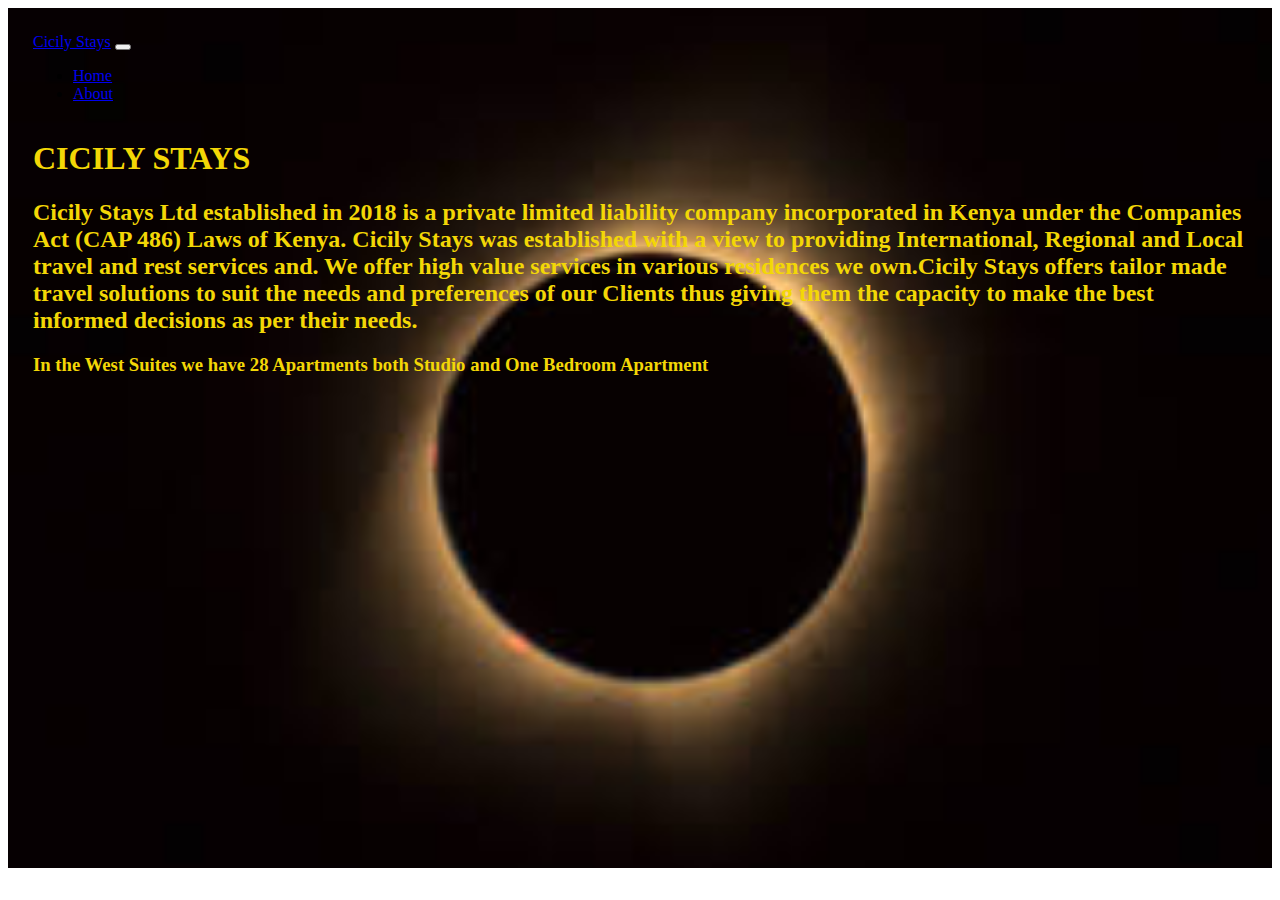
<file: about.html>
<!doctype html>
<html lang="en">

<head>

    <meta charset="utf-8">
    <meta http-equiv="X-UA-Compatible" content="IE=edge">
    <meta name="viewport" content="width=device-width, initial-scale=1">

    <link href="https://cdn.jsdelivr.net/npm/bootstrap@5.1.3/dist/css/bootstrap.min.css" rel="stylesheet"
        integrity="sha384-1BmE4kWBq78iYhFldvKuhfTAU6auU8tT94WrHftjDbrCEXSU1oBoqyl2QvZ6jIW3" crossorigin="anonymous">
    <link rel="stylesheet" href="https://cdn.jsdelivr.net/npm/bootstrap-icons@1.3.0/font/bootstrap-icons.css">
    <link rel="stylesheet" href="cs.css">
    <link rel="stylesheet" href="https://cdnjs.cloudflare.com/ajax/libs/font-awesome/4.7.0/css/font-awesome.min.css">


    <title>ctravels</title>
</head>

<body>
    <section class="cstays1">
        <!--Navbar-->
        <div class="container">
            <nav class="navbar navbar-expand-md navbar-dark">
                <div class="container">
                    <a href="#" class="navbar-brand text-white fw-bold">Cicily Stays</a>

                    <button class="navbar-toggler" type="button" data-bs-toggle="collapse" data-bs-target="#navmenu">
                        <span class="navbar-toggler-icon"></span>
                    </button>

                    <div class="collapse navbar-collapse" id="navmenu">
                        <ul class="navbar-nav ms-auto">
                            <li class="nav-item">
                                <a href="index.html" class="nav-link text-white fw-bold">Home</a>
                            </li>

                            <li class="nav-item">
                                <a href="about.html" class="nav-link text-white fw-bold">About</a>
                            </li>
                        </ul>
                    </div>
                </div>
            </nav>
        </div>

        <!--showcase-->
        <section class="showcase">
            <div class="container">
                <div class="mx-12 mb-0 mt-0 welcome text-center">
                    <section id="welcome-section1" class="welcome-section1">
                        <h1 class="text-lg-center pt-2 fw-bolder">CICILY STAYS</h1>
                        <h2 class="text-center pt-2 fs-3 fw-italic">Cicily Stays Ltd established in 2018 is a private
                            limited liability company incorporated in Kenya under the Companies Act (CAP 486) Laws of
                            Kenya. Cicily Stays was established with a view to providing International, Regional and
                            Local travel and rest services and. We offer high value services in various residences we
                            own.Cicily Stays offers tailor made travel solutions to suit the needs and preferences of
                            our Clients thus giving them the capacity to make the best informed decisions as per their
                            needs.</h2>
                        <h3 class="text-center pt-2 fs-3 fw-italic">In the West Suites we have 28 Apartments both Studio
                            and One Bedroom Apartment</h3>
                    </section>

                </div>
            </div>
        </section>

    </section>
    </section>
</body>

</html>
</file>
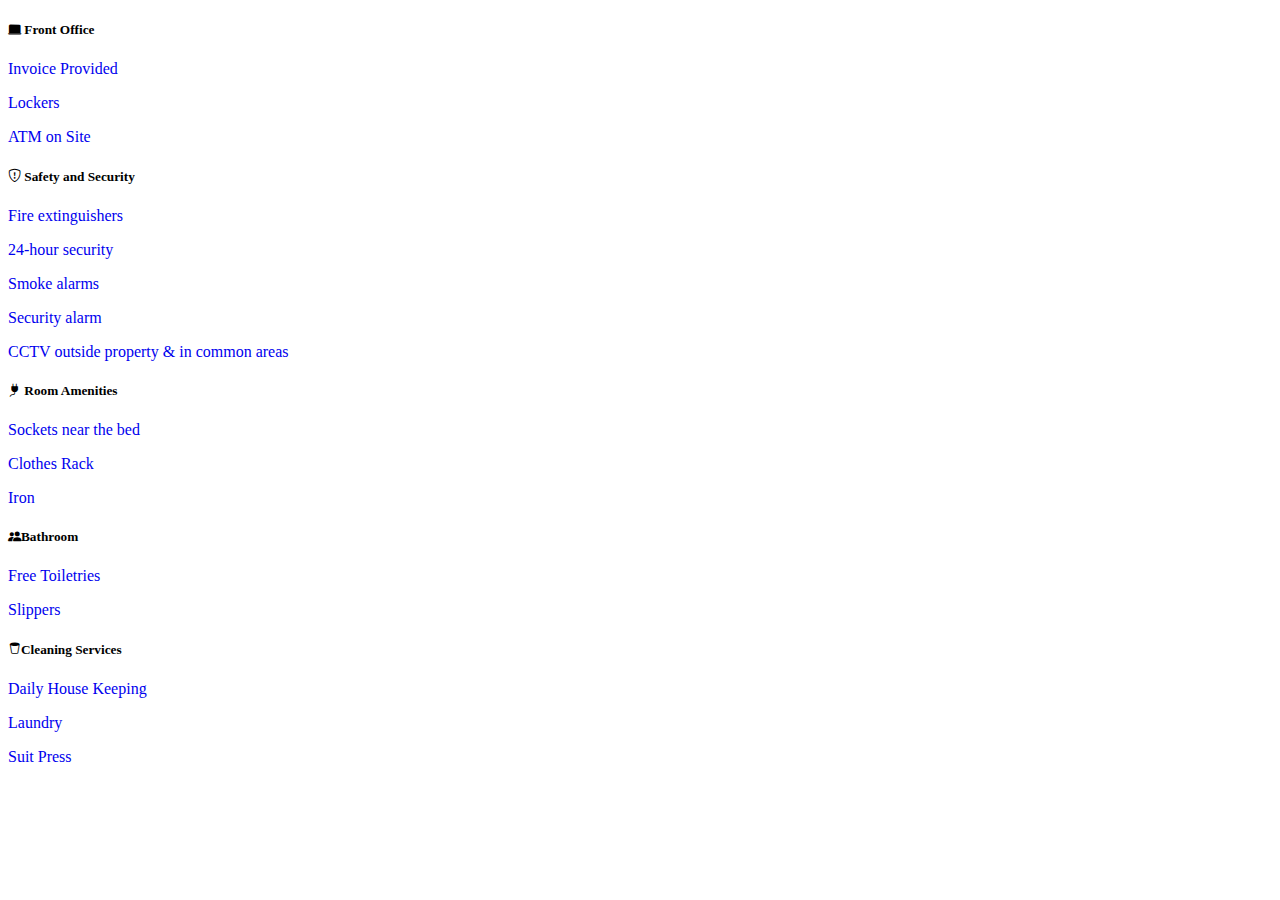
<file: cs.html>
<!doctype html>
<html lang="en">

<head>

    <meta charset="utf-8">
    <meta http-equiv="X-UA-Compatible" content="IE=edge">
    <meta name="viewport" content="width=device-width, initial-scale=1">

    <link href="https://cdn.jsdelivr.net/npm/bootstrap@5.1.3/dist/css/bootstrap.min.css" rel="stylesheet"
        integrity="sha384-1BmE4kWBq78iYhFldvKuhfTAU6auU8tT94WrHftjDbrCEXSU1oBoqyl2QvZ6jIW3" crossorigin="anonymous">
    <link rel="stylesheet" href="https://cdn.jsdelivr.net/npm/bootstrap-icons@1.3.0/font/bootstrap-icons.css">
    <link rel="stylesheet" href="cs.css">
    <link rel="stylesheet" href="https://cdnjs.cloudflare.com/ajax/libs/font-awesome/4.7.0/css/font-awesome.min.css">


    <title>cstays</title>
</head>

<body>
    <Section class="p-5 bg-white text-dark text-light text-centre position-relative">
        <div class="container text-left text-md-left">
            <div class="row text-centre text-md-left">
                <div class="col-md-3 col-lg-2 mx-auto mt-3">
                    <h5 class="bi bi-laptop-fill text-uppercase mb-4 font-weight-bold text-warning"> Front Office </h5>
                    <p>
                        <a href="#" class="text-dark" style="text-decoration: none;">Invoice Provided</a>
                    </p>
                    <p>
                        <a href="#" class="text-dark" style="text-decoration: none;">Lockers</a>
                    </p>
                    <p>
                        <a href="#" class="text-dark" style="text-decoration: none;">ATM on Site</a>
                    </p>
                </div>
                <div class="col-md-3 col-lg-2 mx-auto mt-3">
                    <h5 class="bi bi-shield-exclamation text-uppercase mb-4 font-weight-bold text-warning"> Safety and
                        Security</h5>
                    </h5>
                    <p>
                        <a href="#" class="text-dark" style="text-decoration: none;">Fire extinguishers</a>
                    </p>
                    <p>
                        <a href="#" class="text-dark" style="text-decoration: none;">24-hour security</a>
                    </p>
                    <p>
                        <a href="#" class="text-dark" style="text-decoration: none;">Smoke alarms</a>
                    </p>
                    <p>
                        <a href="#" class="text-dark" style="text-decoration: none;">Security alarm</a>
                    </p>
                    <p>
                        <a href="#" class="text-dark" style="text-decoration: none;">CCTV outside property & in common
                            areas</a>
                    </p>
                </div>
                <div class="col-md-2 col-lg-2 mx-auto mt-3">
                    <h5 class="bi bi-plug-fill text-uppercase mb-4 font-weight-bold text-warning"> Room Amenities</h5>
                    <p>
                        <a href="#" class="text-dark" style="text-decoration: none;">Sockets near the bed</a>
                    </p>
                    <p>
                        <a href="#" class="text-dark" style="text-decoration: none;">Clothes Rack</a>
                    </p>
                    <p>
                        <a href="#" class="text-dark" style="text-decoration: none;">Iron</a>
                    </p>
                </div>
                <div class="col-md-2 col-lg-2 mx-auto mt-3">
                    <h5 class="bi bi-people-fill text-uppercase mb-4 font-weight-bold text-warning">Bathroom</h5>
                    <p>
                        <a href="#" class="text-dark" style="text-decoration: none;">Free Toiletries</a>
                    </p>
                    <p>
                        <a href="#" class="text-dark" style="text-decoration: none;">Slippers</a>
                    </p>
                </div>
                <div class="col-md-2 col-lg-2 mx-auto mt-3">
                    <h5 class="bi bi-trash2 text-uppercase mb-4 font-weight-bold text-warning">Cleaning Services</h5>
                    <p>
                        <a href="#" class="text-dark" style="text-decoration: none;">Daily House Keeping</a>
                    </p>
                    <p>
                        <a href="#" class="text-dark" style="text-decoration: none;">Laundry</a>
                    </p>
                    <p>
                        <a href="#" class="text-dark" style="text-decoration: none;">Suit Press</a>
                    </p>
                </div>

            </div>
        </div>
    </Section>

</body>
</file>
<file: cs.css>
.cstays{
    background-image:url(img/cstays4.jpg);
    background-size :cover;
    background-position :center;
    height:90vh;
    padding:25px;
    display: flex;
    flex-direction: column;
    align-content: stretch;
    background-repeat: no-repeat;
}

.welcome-section{
    color:#ffee06fd
}
.padding-0{
    padding-left:0;
    padding-right: 0;
}
.title{
    text-transform: uppercase;
    letter-spacing: 3px;
    font-size: 30px;
    border-bottom: 5px solid var(--dark-text);
    width:235px;
    margin: 15px 0;
}
.sec-width{
    width:85vw;
    margin:0 auto!important;
}


.book-form{
    display:grid;
}
.form-item{
    display:flex;
    flex-direction:column;
    justify-content: center;
}
@media(min-width:768px){
    .book-form{
        grid-template-columns: repeat(2,1fr);
        grid-gap: 24px
    }
}

.studio{ 
    margin:45px 0;
    padding-bottom: 25px;
    background: var(--dark);

}
.rate span{
    font-size:40px;
    font-weight: 900;
    color:rgb(12, 12, 12)
}
.room-image{
    overflow:hidden;
}
.room-image:hover img{
    transform: scale(1.1);
}

@media(min-width:1370px){
    .room-container{
        flex-direction:column;
    }
}

.footer{
background-color:#ffc107;
}

.cstays1{
    background-image:url(img/cstays3.jpg);
    background-size :cover;
    background-position :center;
    height:90vh;
    padding:25px;
    display: flex;
    flex-direction: column;
    align-content: stretch;
    background-repeat: no-repeat; 
}
.welcome-section1{
    color:#f3d706
}
</file>
